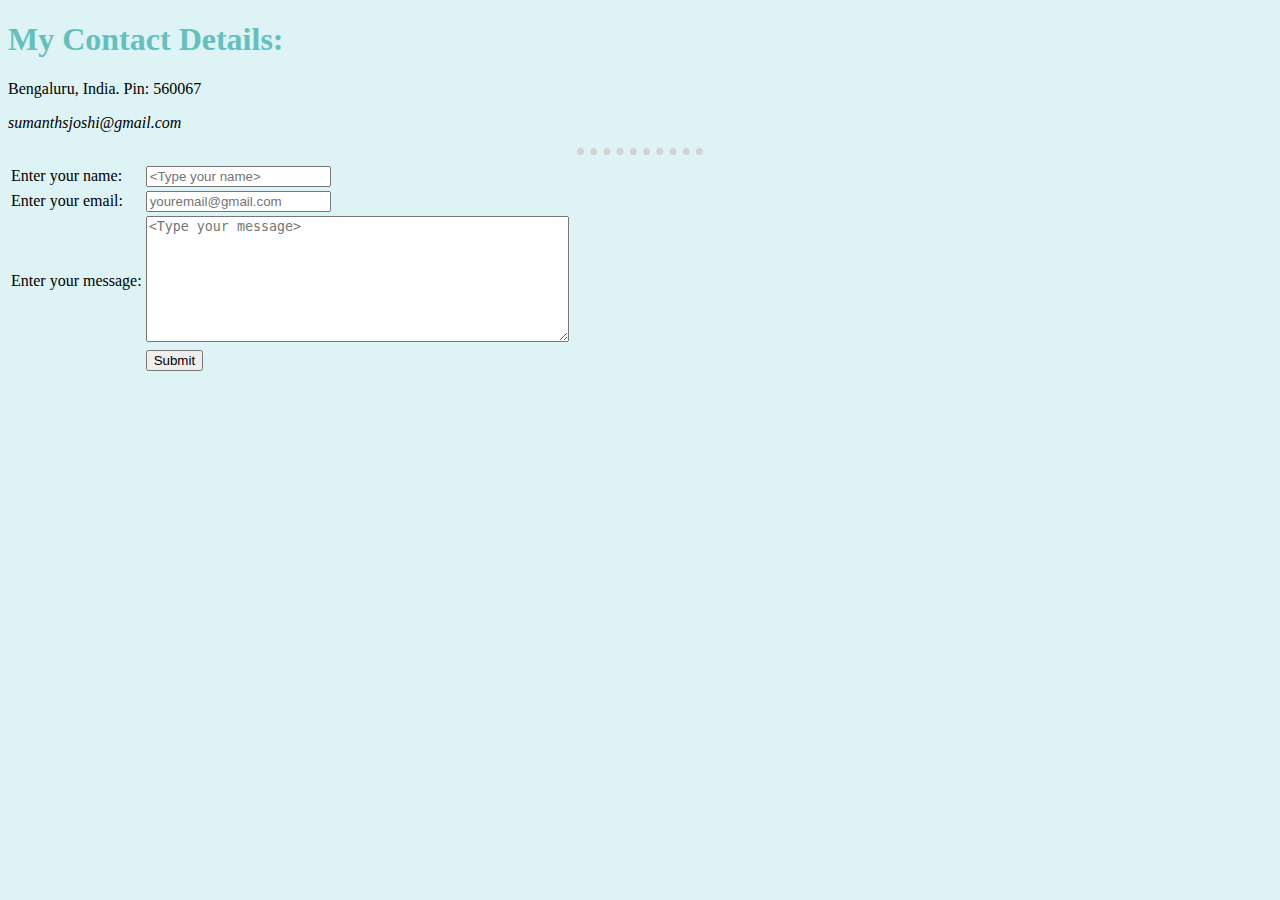
<file: contact-me.html>
<!DOCTYPE html>
<html lang="en" dir="ltr">

<head>
  <meta charset="utf-8">
  <title>Sumanth Contact details</title>
  <link rel="stylesheet" href="css/styles.css">
</head>

<body>
  <h1>My Contact Details:</h1>
  <p>Bengaluru, India. Pin: 560067</p>
  <p><em>sumanthsjoshi@gmail.com</em></p>
  <hr>
  <form action="mailto:sumanthsjoshi@gmail.com" method="post" enctype="text/plain">
    <table>
      <tr>
        <td><label>Enter your name: </label></td>
        <td><input type="text" name="yourName" value="" maxlength="50" placeholder="<Type your name>"></td>
      </tr>
      <tr>
        <td><label>Enter your email: </label></td>
        <td><input type="email" name="yourEmail" value="" placeholder="youremail@gmail.com"></td>
      </tr>
      <tr>
        <td><label>Enter your message: </label></td>
        <td><textarea name="yourMessage" rows="8" cols="50" placeholder="<Type your message>"></textarea></td>
      </tr>
      <tr>
        <td></td>
        <td><input type="submit" name="" value="Submit"></td>
      </tr>
    </table><br>
  </form>
</body>

</html>
</file>
<file: css/styles.css>
body {
  background-color: #ddf3f5;
}

hr {
  width: 10%;
  border-style: none;
  border-top: 7px dotted lightgrey;
}

h1 {
  color: #66BFBF;
}

h3 {
  color: #66BFBF;
}
</file>
